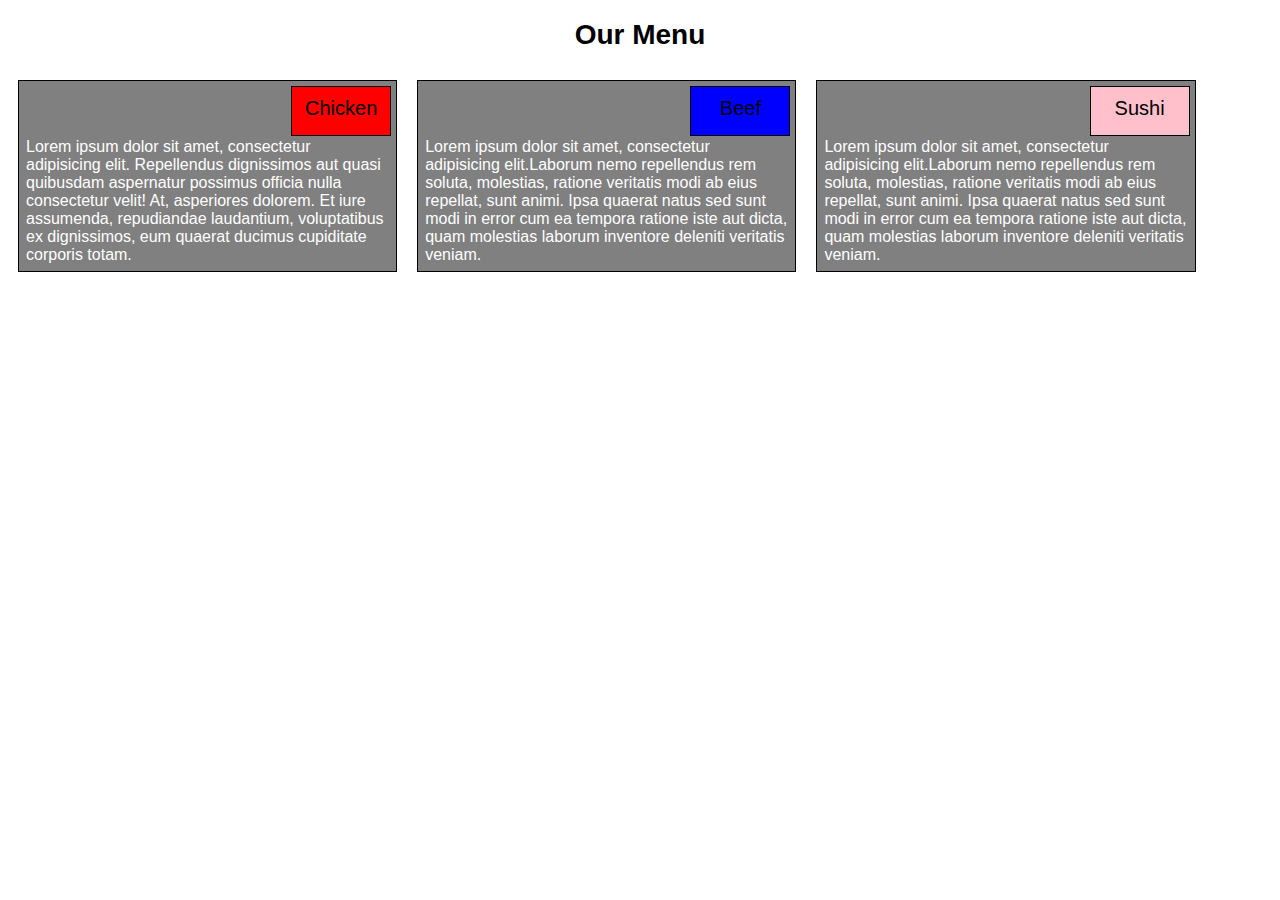
<file: site/module2-solution/index.html>
<!DOCTYPE html>
<html>
<head>
	<meta charset="utf-8">
  <meta name="viewport" content="width=device-width, initial-scale=1">
	<title>Assignment 1</title>
  <link rel="stylesheet" href="css/index.css">
</head>
<style>
  /*body{
    margin:0;
    padding:0;
  }
	* {
		box-sizing: margin-box;
	}
	h1{
		text-align: center;
	}
	p {
    width:80px;
		height:50px;
		border:1px solid black;
    padding:10px;
    text-align: center;
    float:right;
    top:0;
    right:0;
    margin:0;
	}
  .pink{
    background-color: pink
  }
  .red{
    background-color: red
  }
  .blue{
    background-color:blue;
    } 
    
	section {
  width: auto;
  height: auto;
  margin-top:10px;
  margin-right: auto;
  margin-left: auto;
  font-family: Helvetica;
  color: white;
  padding: 2px;
  clear:both ;
  }

	.row {
  width: 100%;
  }

	@media (min-width: 992px) {
  .col-lg-1, .col-lg-2, .col-lg-3, .col-lg-4, .col-lg-5, .col-lg-6, .col-lg-7, .col-lg-8, .col-lg-9, .col-lg-10, .col-lg-11, .col-lg-12 {
    float: left;
    border: 1px solid black;
    background:gray;
    margin:10px;
    padding:5px;
  }
  .col-lg-1 {
    width: 8.33%;
  }
  .col-lg-2 {
    width: 16.66%;
  }
  .col-lg-3 {
    width: 25%;
  }
  .col-lg-4 {
    width: 33.33%;
  }
  .col-lg-5 {
    width: 41.66%;
  }
  .col-lg-6 {
    width: 50%;
  }
  .col-lg-7 {
    width: 58.33%;
  }
  .col-lg-8 {
    width: 66.66%;
  }
  .col-lg-9 {
    width: 74.99%;
  }
  .col-lg-10 {
    width: 83.33%;
  }
  .col-lg-11 {
    width: 91.66%;
  }
  .col-lg-12 {
    width: 100%;
  }
}
@media (min-width: 768px) and (max-width: 991px) {
  .col-md-1, .col-md-2, .col-md-3, .col-md-4, .col-md-5, .col-md-6, .col-md-7, .col-md-8, .col-md-9, .col-md-10, .col-md-11, .col-md-12 {
    float: left;
    border: 1px solid black;
    background: gray;
    margin:10px;
    padding:5px;
  }
  .col-md-1 {
    width: 8.33%;
  }
  .col-md-2 {
    width: 16.66%;
  }
  .col-md-3 {
    width: 25%;
  }
  .col-md-4 {
    width: 33.33%;
  }
  .col-md-5 {
    width: 41.66%;
  }
  .col-md-6 {
    width: 50%;
  }
  .col-md-7 {
    width: 58.33%;
  }
  .col-md-8 {
    width: 66.66%;
  }
  .col-md-9 {
    width: 74.99%;
  }
  .col-md-10 {
    width: 83.33%;
  }
  .col-md-11 {
    width: 91.66%;
  }
  .col-md-12 {
    width: 100%;
  }
}
@media (max-width: 768px) {
  .col-sm-1, .col-sm-2, .col-sm-3, .col-sm-4, .col-sm-5, .col-sm-6, .col-sm-7, .col-sm-8, .col-sm-9, .col-sm-10, .col-sm-11, .col-sm-12 {
    float: left;
    border: 1px solid black;
    background: gray;
    margin:10px;
    padding:5px;
  }
  .col-sm-1 {
    width: 8.33%;
  }
  .col-sm-2 {
    width: 16.66%;
  }
  .col-sm-3 {
    width: 25%;
  }
  .col-sm-4 {
    width: 33.33%;
  }
  .col-sm-5 {
    width: 41.66%;
  }
  .col-sm-6 {
    width: 50%;
  }
  .col-sm-7 {
    width: 58.33%;
  }
  .col-sm-8 {
    width: 66.66%;
  }
  .col-sm-9 {
    width: 74.99%;
  }
  .col-sm-10 {
    width: 83.33%;
  }
  .col-sm-11 {
    width: 91.66%;
  }
  .col-sm-12 {
    width: 100%;
  }
}*/
</style>
<body>
	<h1>Our Menu</h1>
	<div class=row>
		<div class="col-lg-4 col-md-6 col-sm-12"><p class="red">Chicken</p>
			<section>Lorem ipsum dolor sit amet, consectetur adipisicing elit. Repellendus dignissimos aut quasi quibusdam aspernatur possimus officia nulla consectetur velit! At, asperiores dolorem. Et iure assumenda, repudiandae laudantium, voluptatibus ex dignissimos, eum quaerat ducimus cupiditate corporis totam. </section>
		</div>
		<div class="col-lg-4 col-md-6 col-sm-12"><p class="blue">Beef</p>
			<section>Lorem ipsum dolor sit amet, consectetur adipisicing elit.Laborum nemo repellendus rem soluta, molestias, ratione veritatis modi ab eius repellat, sunt animi. Ipsa quaerat natus sed sunt modi in error cum ea tempora ratione iste aut dicta, quam molestias laborum inventore deleniti veritatis veniam.
      </section>
		</div>
		<div class="col-lg-4 col-md-12 col-sm-12"><p class="pink">Sushi</p>
			<section>Lorem ipsum dolor sit amet, consectetur adipisicing elit.Laborum nemo repellendus rem soluta, molestias, ratione veritatis modi ab eius repellat, sunt animi. Ipsa quaerat natus sed sunt modi in error cum ea tempora ratione iste aut dicta, quam molestias laborum inventore deleniti veritatis veniam.
      </section>
		</div>
	</div>	
</body>
</html>
</file>
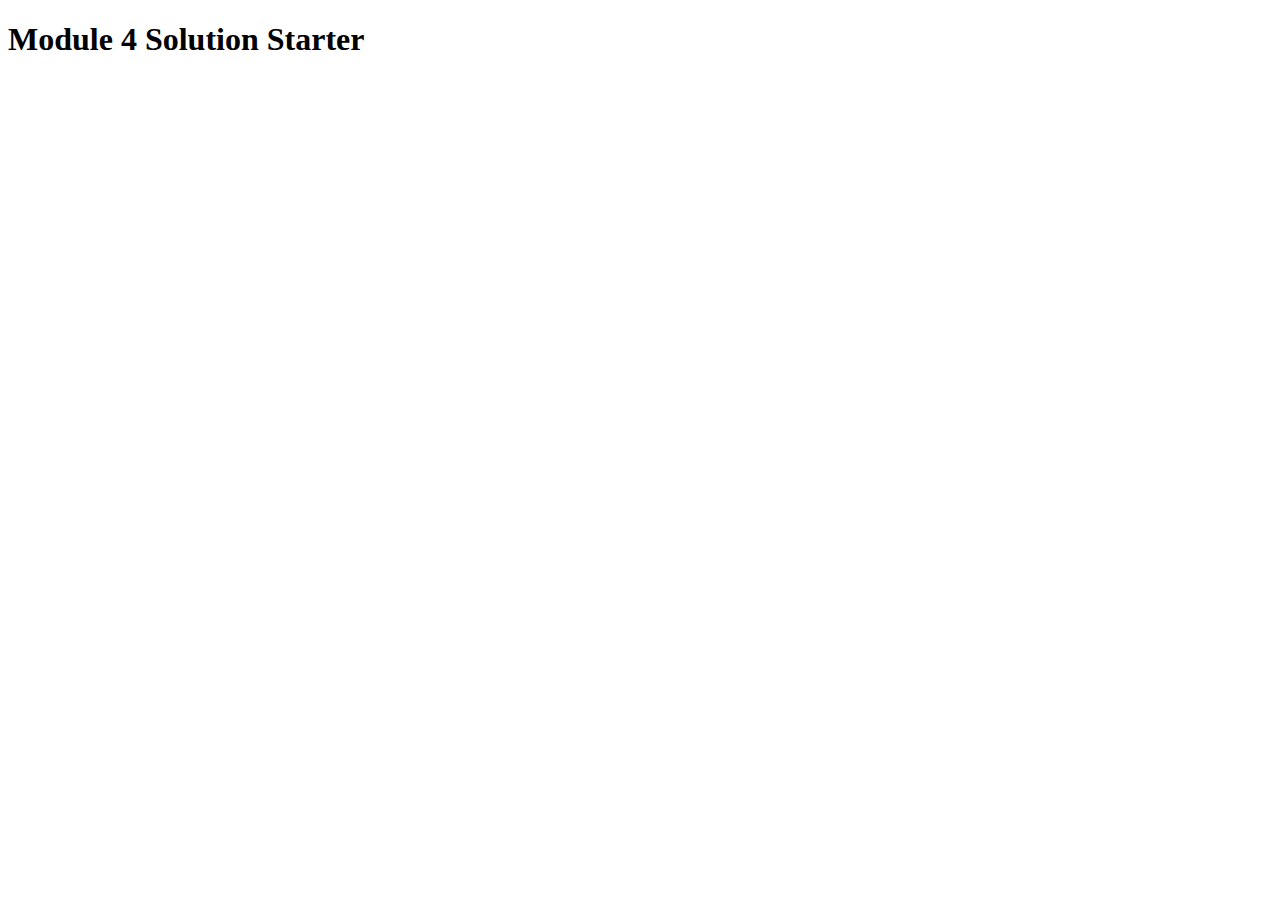
<file: site/module4-solution/index.html>
<!DOCTYPE html>
<html>
<head>
  <meta charset="utf-8">
  <title>Module 4 Solution Starter</title>
  <script src="SpeakHello.js"></script>
  <script src="SpeakGoodBye.js"></script>
  <script src="script.js"></script>
</head>
<body>
  <h1>Module 4 Solution Starter</h1>
</body>
</html>
</file>
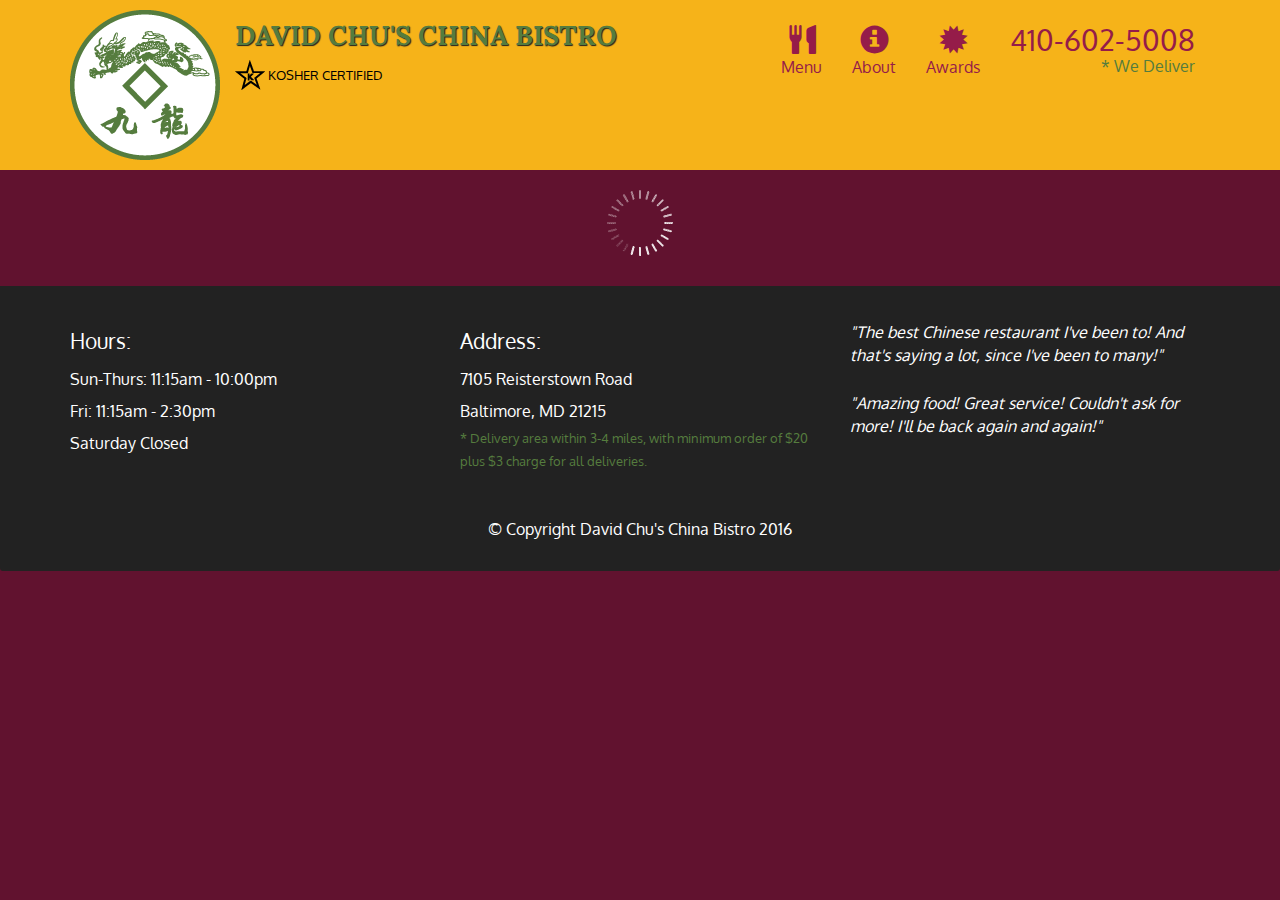
<file: site/module5-solution/index.html>
<!doctype html>
<html lang="en">
  <head>
    <meta charset="utf-8">
    <meta http-equiv="X-UA-Compatible" content="IE=edge">
    <meta name="viewport" content="width=device-width, initial-scale=1">
    <title>David Chu's China Bistro</title>
    <link rel="stylesheet" href="css/bootstrap.min.css">
    <link rel="stylesheet" href="css/styles.css">
    <link href='https://fonts.googleapis.com/css?family=Oxygen:400,300,700' rel='stylesheet' type='text/css'>
    <link href='https://fonts.googleapis.com/css?family=Lora' rel='stylesheet' type='text/css'>
  </head>
<body>
  <header>
    <nav id="header-nav" class="navbar navbar-default">
      <div class="container">
        <div class="navbar-header">
          <a href="index.html" class="pull-left visible-md visible-lg">
            <div id="logo-img" alt="Logo image"></div>
          </a>

          <div class="navbar-brand">
            <a href="index.html"><h1>David Chu's China Bistro</h1></a>
            <p>
              <img src="images/star-k-logo.png" alt="Kosher certification">
              <span>Kosher Certified</span>
            </p>
          </div>

          <button id="navbarToggle" type="button" class="navbar-toggle collapsed" data-toggle="collapse" data-target="#collapsable-nav" aria-expanded="false">
            <span class="sr-only">Toggle navigation</span>
            <span class="icon-bar"></span>
            <span class="icon-bar"></span>
            <span class="icon-bar"></span>
          </button>
        </div>
        
        <div id="collapsable-nav" class="collapse navbar-collapse">
           <ul id="nav-list" class="nav navbar-nav navbar-right">
            <li id="navHomeButton" class="visible-xs active">
              <a href="index.html">
                <span class="glyphicon glyphicon-home"></span> Home</a>
            </li>
            <li id="navMenuButton">
              <a href="#" onclick="$dc.loadMenuCategories();">
                <span class="glyphicon glyphicon-cutlery"></span><br class="hidden-xs"> Menu</a>
            </li>
            <li>
              <a href="#">
                <span class="glyphicon glyphicon-info-sign"></span><br class="hidden-xs"> About</a>
            </li>
            <li>
              <a href="#">
                <span class="glyphicon glyphicon-certificate"></span><br class="hidden-xs"> Awards</a>
            </li>
            <li id="phone" class="hidden-xs">
              <a href="tel:410-602-5008">
                <span>410-602-5008</span></a><div>* We Deliver</div>
            </li>
          </ul><!-- #nav-list -->
        </div><!-- .collapse .navbar-collapse -->
      </div><!-- .container -->
    </nav><!-- #header-nav -->
  </header>

  <div id="call-btn" class="visible-xs">
    <a class="btn" href="tel:410-602-5008">
    <span class="glyphicon glyphicon-earphone"></span>
    410-602-5008
    </a>
  </div>
  <div id="xs-deliver" class="text-center visible-xs">* We Deliver</div>

  <div id="main-content" class="container"></div>

  <footer class="panel-footer">
    <div class="container">
      <div class="row">
        <section id="hours" class="col-sm-4">
          <span>Hours:</span><br>
          Sun-Thurs: 11:15am - 10:00pm<br>
          Fri: 11:15am - 2:30pm<br>
          Saturday Closed
          <hr class="visible-xs">
        </section>
        <section id="address" class="col-sm-4">
          <span>Address:</span><br>
          7105 Reisterstown Road<br>
          Baltimore, MD 21215
          <p>* Delivery area within 3-4 miles, with minimum order of $20 plus $3 charge for all deliveries.</p>
          <hr class="visible-xs">
        </section>
        <section id="testimonials" class="col-sm-4">
          <p>"The best Chinese restaurant I've been to! And that's saying a lot, since I've been to many!"</p>
          <p>"Amazing food! Great service! Couldn't ask for more! I'll be back again and again!"</p>
        </section>
      </div>
      <div class="text-center">&copy; Copyright David Chu's China Bistro 2016</div>
    </div>
  </footer>

  <!-- jQuery (Bootstrap JS plugins depend on it) -->
  <script src="js/jquery-2.1.4.min.js"></script>
  <script src="js/bootstrap.min.js"></script>
  <script src="js/ajax-utils.js"></script>
  <script src="js/script.js"></script>
</body>
</html>
</file>
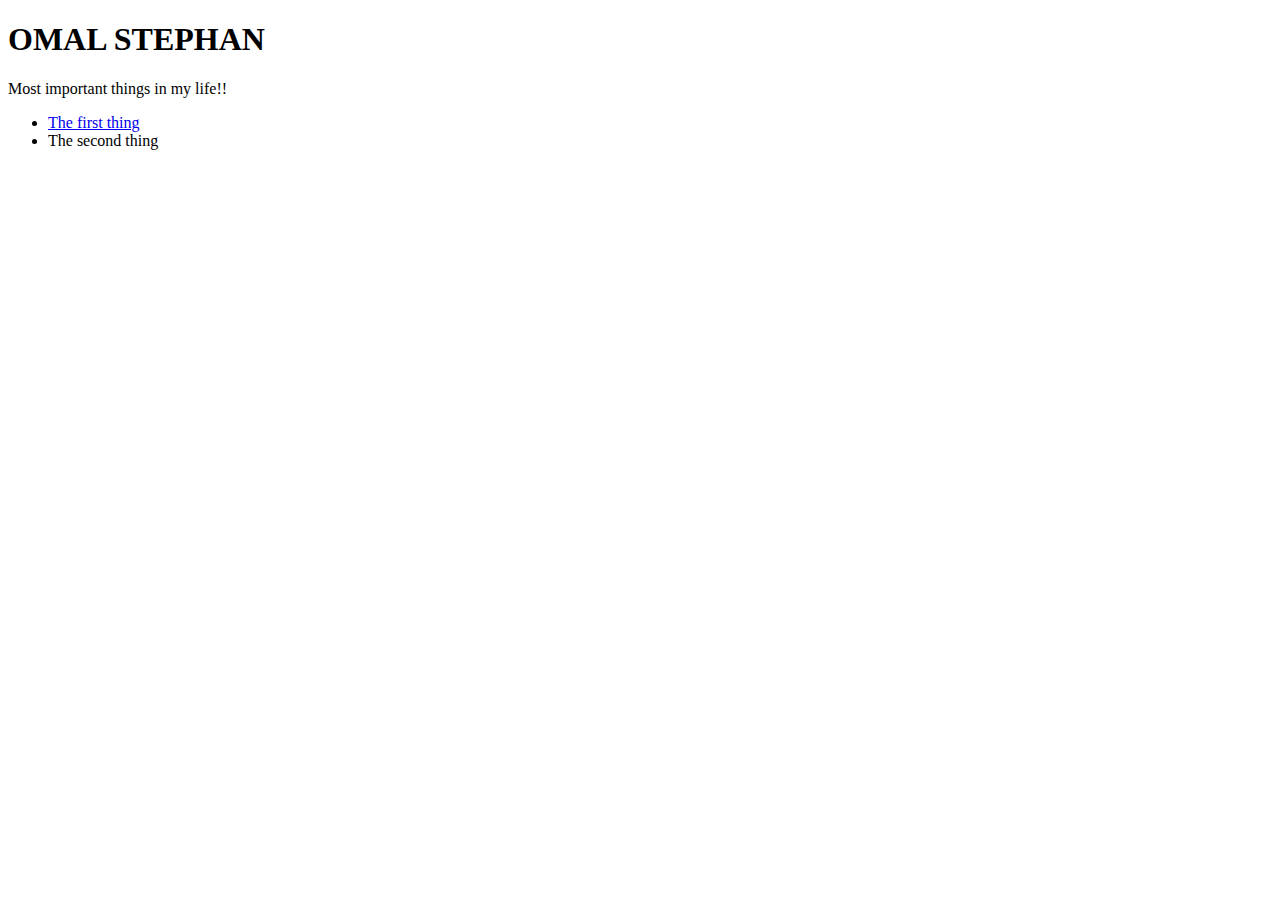
<file: site/appu.html>
<!DOCTYPE html>
<html>
<head>
	<title>ABOUT ME!!!</title>
</head>
<body>
<h1>OMAL STEPHAN</h1>
<section>Most important things in my life!!
	<ul>
	<li><a href="index.html" title="you wont guess it"> The first thing </a></li>
	<li>The second thing</li>
</ul></section>
</body>
</html>
</file>
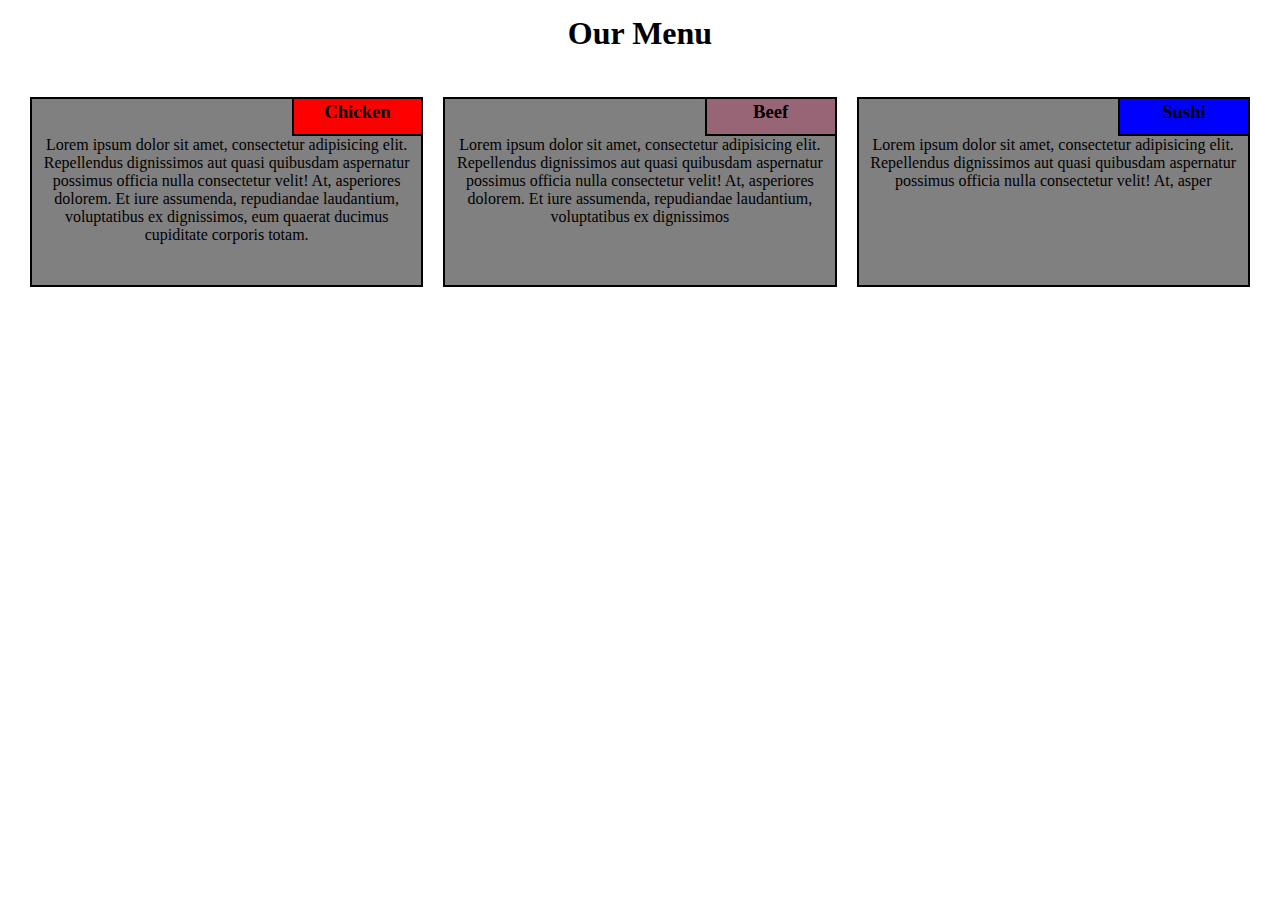
<file: site/assignment1.html>
<!DOCTYPE html>
<html>
<head>
	<meta charset="utf-8">
  <meta name="viewport" content="width=device-width, initial-scale=1">
	<title>MODEL</title>
	<link rel="stylesheet" href="css1/assignment1.css">
</head>
<body>
	<h1>Our Menu</h1>
	<div class="container">
		<div class="column col-lg-4 col-md-6 col-sm-12">
			<div class="box">
				<h3 class="red">Chicken</h3>
				<section>Lorem ipsum dolor sit amet, consectetur adipisicing elit. Repellendus dignissimos aut quasi quibusdam aspernatur possimus officia nulla consectetur velit! At, asperiores dolorem. Et iure assumenda, repudiandae laudantium, voluptatibus ex dignissimos, eum quaerat ducimus cupiditate corporis totam.</section>
			</div>
		</div>
		<div class="column col-lg-4 col-md-6 col-sm-12">
			<div class="box">
				<h3 class="pink">Beef</h3>
				<section>Lorem ipsum dolor sit amet, consectetur adipisicing elit. Repellendus dignissimos aut quasi quibusdam aspernatur possimus officia nulla consectetur velit! At, asperiores dolorem. Et iure assumenda, repudiandae laudantium, voluptatibus ex dignissimos<section>
			</div>
		</div>
		<div class="column col-lg-4 col-md-12 col-sm-12">
			<div class="box">
				<h3 class="blue">Sushi</h3>
				<section>Lorem ipsum dolor sit amet, consectetur adipisicing elit. Repellendus dignissimos aut quasi quibusdam aspernatur possimus officia nulla consectetur velit! At, asper</section>
			</div>
		</div>
	</div>

</body>
</html>
</file>
<file: site/module2-solution/css/index.css>
<style>
  body{
    margin:0;
    padding:0;
    font-size: 120%;
  }
	* {
		box-sizing: border-box;
    font-family: Helvetica;
	}
	h1{
		text-align: center;
    font-size: 1.75em;
	}
	p {
    width:100px;
		height:50px;
		border:1px solid black;
    padding:10px;
    text-align: center;
    font-size: 1.25em;
    float:right;
    top:0;
    right:0;
    margin:0;
	}
  .pink{
    background-color: pink
  }
  .red{
    background-color: red
  }
  .blue{
    background-color:blue;
    } 
    
	section {
  width: auto;
  height: auto;
  font-size: 1em;
  margin-right: auto;
  margin-left: auto;
  color: white;
  padding: 2px;
  clear:both ;
  }

	.row {
  width: 100%;
  }

	@media (min-width: 992px) {
  .col-lg-1, .col-lg-2, .col-lg-3, .col-lg-4, .col-lg-5, .col-lg-6, .col-lg-7, .col-lg-8, .col-lg-9, .col-lg-10, .col-lg-11, .col-lg-12 {
    float: left;
    border: 1px solid black;
    background:gray;
    margin:10px;
    padding:5px;
  }
  .col-lg-1 {
    width: 8.33%;
  }
  .col-lg-2 {
    width: 16.66%;
  }
  .col-lg-3 {
    width: 25%;
  }
  .col-lg-4 {
    width: 30%;
  }
  .col-lg-5 {
    width: 41.66%;
  }
  .col-lg-6 {
    width: 50%;
  }
  .col-lg-7 {
    width: 58.33%;
  }
  .col-lg-8 {
    width: 66.66%;
  }
  .col-lg-9 {
    width: 74.99%;
  }
  .col-lg-10 {
    width: 83.33%;
  }
  .col-lg-11 {
    width: 91.66%;
  }
  .col-lg-12 {
    width: 100%;
  }
}
@media (min-width: 768px) and (max-width: 991px) {
  .col-md-1, .col-md-2, .col-md-3, .col-md-4, .col-md-5, .col-md-6, .col-md-7, .col-md-8, .col-md-9, .col-md-10, .col-md-11, .col-md-12 {
    float: left;
    border: 1px solid black;
    background: gray;
    margin:10px;
    padding:5px;
  }
  .col-md-1 {
    width: 8.33%;
  }
  .col-md-2 {
    width: 16.66%;
  }
  .col-md-3 {
    width: 25%;
  }
  .col-md-4 {
    width: 33.33%;
  }
  .col-md-5 {
    width: 41.66%;
  }
  .col-md-6 {
    width: 45%;
  }
  .col-md-7 {
    width: 58.33%;
  }
  .col-md-8 {
    width: 66.66%;
  }
  .col-md-9 {
    width: 74.99%;
  }
  .col-md-10 {
    width: 83.33%;
  }
  .col-md-11 {
    width: 91.66%;
  }
  .col-md-12 {
    width: 95%;
  }
}
@media (max-width: 768px) {
  .col-sm-1, .col-sm-2, .col-sm-3, .col-sm-4, .col-sm-5, .col-sm-6, .col-sm-7, .col-sm-8, .col-sm-9, .col-sm-10, .col-sm-11, .col-sm-12 {
    float: left;
    border: 1px solid black;
    background: gray;
    margin:10px;
    padding:5px;
  }
  .col-sm-1 {
    width: 8.33%;
  }
  .col-sm-2 {
    width: 16.66%;
  }
  .col-sm-3 {
    width: 25%;
  }
  .col-sm-4 {
    width: 33.33%;
  }
  .col-sm-5 {
    width: 41.66%;
  }
  .col-sm-6 {
    width: 50%;
  }
  .col-sm-7 {
    width: 58.33%;
  }
  .col-sm-8 {
    width: 66.66%;
  }
  .col-sm-9 {
    width: 74.99%;
  }
  .col-sm-10 {
    width: 83.33%;
  }
  .col-sm-11 {
    width: 91.66%;
  }
  .col-sm-12 {
    width: 95%;
  }
}
</style>
</file>
<file: site/module5-solution/css/styles.css>
body {
  font-size: 16px;
  color: #fff;
  background-color: #61122f;
  font-family: 'Oxygen', sans-serif;
}

/** HEADER **/
#header-nav {
  background-color: #f6b319;
  border-radius: 0;
  border: 0;
}

#logo-img {
  background: url('../images/restaurant-logo_large.png') no-repeat;
  width: 150px;
  height: 150px;
  margin: 10px 15px 10px 0;
}

.navbar-brand {
  padding-top: 25px;
}
.navbar-brand h1 { /* Restaurant name */
  font-family: 'Lora', serif;
  color: #557c3e;
  font-size: 1.5em;
  text-transform: uppercase;
  font-weight: bold;
  text-shadow: 1px 1px 1px #222;
  margin-top: 0;
  margin-bottom: 0;
  line-height: .75;
}
.navbar-brand a:hover, .navbar-brand a:focus {
  text-decoration: none;
}
.navbar-brand p { /* Kosher cert */
  color: #000;
  text-transform: uppercase;
  font-size: .7em;
  margin-top: 15px;
}
.navbar-brand p span { /* Star-K */
  vertical-align: middle;
}

#nav-list {
  margin-top: 10px;
}
#nav-list a {
  color: #951C49;
  text-align: center;
}
#nav-list a:hover {
  background: #E7E7E7;
}
#nav-list a span {
  font-size: 1.8em;
}

#phone {
  margin-top: 5px;
}
#phone a { /* Phone number */
  text-align: right;
  padding-bottom: 0;
}
#phone div { /* We Deliver */
  color: #557c3e;
  text-align: right;
  padding-right: 15px;
}

.navbar-header button.navbar-toggle, .navbar-header .icon-bar {
  border: 1px solid #61122f;
}
.navbar-header button.navbar-toggle {
  clear: both;
  margin-top: -30px;
}
/* END HEADER */

/* FOOTER */
.panel-footer {
  margin-top: 30px;
  padding-top: 35px;
  padding-bottom: 30px;
  background-color: #222;
  border-top: 0;
}
.panel-footer div.row {
  margin-bottom: 35px;
}
#hours, #address {
  line-height: 2;
}
#hours > span, #address > span {
  font-size: 1.3em;
}
#address p {
  color: #557c3e;
  font-size: .8em;
  line-height: 1.8;
}
#testimonials {
  font-style: italic;
}
#testimonials p:nth-child(2) {
  margin-top: 25px;
}
/* END FOOTER */



/* HOME PAGE */
.container .jumbotron {
  box-shadow: 0 0 50px #3F0C1F;
  border: 2px solid #3F0C1F;
}

#menu-tile, #specials-tile, #map-tile {
  height: 250px;
  width: 100%;
  margin-bottom: 15px;
  position: relative;
  border: 2px solid #3F0C1F;
  overflow: hidden;
}
#menu-tile:hover, #specials-tile:hover, #map-tile:hover {
  box-shadow: 0 1px 5px 1px #cccccc;
}
#menu-tile {
  background: url('../images/menu-tile.jpg') no-repeat;
  background-position: center;
}
#specials-tile {
  background: url('../images/specials-tile.jpg') no-repeat;
  background-position: center;
}
#menu-tile span, #specials-tile span, #map-tile span {
  position: absolute;
  bottom: 0;
  right: 0;
  width: 100%;
  text-align: center;
  font-size: 1.6em;
  text-transform: uppercase;
  background-color: #000;
  color: #fff;
  opacity: .8;
}
/* END HOME PAGE */

/* MENU CATEGORIES PAGE */
.category-tile { 
  position: relative;
  border: 2px solid #3F0C1F;
  overflow: hidden;
  width: 200px;
  height: 200px;
  margin: 0 auto 15px;
}
.category-tile span {
  position: absolute;
  bottom: 0;
  right: 0;
  width: 100%;
  text-align: center;
  font-size: 1.2em;
  text-transform: uppercase;
  background-color: #000;
  color: #fff;
  opacity: .8;
}
.category-tile:hover {
  box-shadow: 0 1px 5px 1px #cccccc;
}

#menu-categories-title + div {
  margin-bottom: 50px;
}
/* END MENU CATEGORIES PAGE */

/* SINGLE CATEGORY PAGE */
.menu-item-tile {
  margin-bottom: 25px;
}
.menu-item-tile hr {
  width: 80%;
}
.menu-item-tile .menu-item-price {
  font-size: 1.1em;
  text-align: right;
  margin-top: -15px;
  margin-right: -15px;
}
.menu-item-tile .menu-item-price span {
  font-size: .6em;
}
.menu-item-photo {
  position: relative;
  border: 2px solid #3F0C1F; 
  overflow: hidden;
  padding: 0;
  margin-right: -15px;
  margin-left: auto;
  margin-bottom: 20px;
  max-width: 250px;
}
.menu-item-photo div {
  position: absolute;
  bottom: 0;
  right: 0;
  width: 80px;
  background-color: #557c3e;
  text-align: center;
}
.menu-item-description {
  padding-right: 30px;
}
h3.menu-item-title {
  margin: 0 0 10px;
}
.menu-item-details {
  font-size: .9em;
  font-style: italic;
}
/* END SINGLE CATEGORY PAGE */


/********** Large devices only **********/
@media (min-width: 1200px) {
  .container .jumbotron {
    background: url('../images/jumbotron_1200.jpg') no-repeat;
    height: 675px;
  }
}

/********** Medium devices only **********/
@media (min-width: 992px) and (max-width: 1199px) {
  /* Header */
  #logo-img {
    background: url('../images/restaurant-logo_medium.png') no-repeat;
    width: 100px;
    height: 100px;
    margin: 5px 5px 5px 0;
  }
  /* End Header */

  /* Home Page */
  .container .jumbotron {
    background: url('../images/jumbotron_992.jpg') no-repeat;
    height: 558px;
  }
  /* End Home Page */
}

/********** Small devices only **********/
@media (min-width: 768px) and (max-width: 991px) {
  /* Home Page */
  .container .jumbotron {
    background: url('../images/jumbotron_768.jpg') no-repeat;
    height: 432px;
  }
  /* End Home Page */
}

/********** Extra small devices only **********/
@media (max-width: 767px) {
  /* Header */
  .navbar-brand {
    padding-top: 10px;
    height: 80px;
  }
  .navbar-brand h1 { /* Restaurant name */
    padding-top: 10px;
    font-size: 5vw; /* 1vw = 1% of viewport width */
  }
  .navbar-brand p { /* Kosher cert */
    font-size: .6em;
    margin-top: 12px;
  }
  .navbar-brand p img { /* Star-K */
    height: 20px;
  }

  #collapsable-nav a { /* Collapsed nav menu text */
    font-size: 1.2em;
  }
  #collapsable-nav a span { /* Collapsed nav menu glyph */
    font-size: 1em;
    margin-right: 5px;
  }

  #call-btn > a {
    font-size: 1.5em;
    display: block;
    margin: 0 20px;
    padding: 10px;
    border: 2px solid #fff;
    background-color: #f6b319;
    color: #951c49;
  }
  #xs-deliver {
    margin-top: 5px;
    font-size: .7em;
    letter-spacing: .1em;
    text-transform: uppercase;
  }
  /* End Header */

  /* Footer */
  .panel-footer section {
    margin-bottom: 30px;
    text-align: center;
  }
  .panel-footer section:nth-child(3) {
    margin-bottom: 0; /* margin already exists on the whole row */
  }
  .panel-footer section hr {
    width: 50%;
  }
  /* End Footer */

  /* Home Page */
  .container .jumbotron {
    margin-top: 30px;
    padding: 0;
  }
  #menu-tile, #specials-tile {
    width: 360px;
    margin: 0 auto 15px;
  }

  .menu-item-photo {
    margin-right: auto;
  }
  .menu-item-tile .menu-item-price {
    text-align: center;
  }
  .menu-item-description {
    text-align: center;;
  }
}


/********** Super extra small devices Only :-) (e.g., iPhone 4) **********/
@media (max-width: 479px) {
  /* Header */
  .navbar-brand h1 { /* Restaurant name */
    padding-top: 5px;
    font-size: 6vw;
  }
  /* End Header */
  
  /* Home page */
  #menu-tile, #specials-tile {
    width: 280px;
    margin: 0 auto 15px;
  }

  .col-xxs-12 {
    position: relative;
    min-height: 1px;
    padding-right: 15px;
    padding-left: 15px;
    float: left;
    width: 100%;
  }
}
</file>
<file: site/css1/assignment1.css>
<style>
body{
  margin:0;
  padding: 0;
}
	*{
		box-sizing: border-box;
		margin:0;
		padding:0;
	}
	h1 {
		text-align: center;
		margin-bottom: 15px;
		margin-top: 15px;
	}
	.container{
		width:100%;
		height:250px;
		padding:20px;
		
	}
	.column{
		width:100%;
		height:100%;
		float:left;
		padding:10px;
	}
	.box{
		width:100%;
		height:100%;
		background-color: gray;
		border:2px solid black;
	}
	h3{
		width:33.33%;
		height:20%;
		border-bottom: 2px solid black;
		border-left: 2px solid black;
		text-align: center;
		padding:2px;
		float:right;
	}
	.red{
		background-color: red;
	}
	.blue{
		background-color: blue;
	}
	.pink{
		background-color: #976576;
	}
	section{
		text-align: center;
		clear:both;
	}
	@media (min-width: 992px) {
  .col-lg-1, .col-lg-2, .col-lg-3, .col-lg-4, .col-lg-5, .col-lg-6, .col-lg-7, .col-lg-8, .col-lg-9, .col-lg-10, .col-lg-11, .col-lg-12 
  {
		height:100%;
		float:left;
		padding:10px;
	}
  .col-lg-1 {
    width: 8.33%;
  }
  .col-lg-2 {
    width: 16.66%;
  }
  .col-lg-3 {
    width: 25%;
  }
  .col-lg-4 {
    width: 33.33%;
  }
  .col-lg-5 {
    width: 41.66%;
  }
  .col-lg-6 {
    width: 50%;
  }
  .col-lg-7 {
    width: 58.33%;
  }
  .col-lg-8 {
    width: 66.66%;
  }
  .col-lg-9 {
    width: 74.99%;
  }
  .col-lg-10 {
    width: 83.33%;
  }
  .col-lg-11 {
    width: 91.66%;
  }
  .col-lg-12 {
    width: 100%;
  }
}

@media (min-width: 768px) and (max-width: 991px) {
  .col-md-1, .col-md-2, .col-md-3, .col-md-4, .col-md-5, .col-md-6, .col-md-7, .col-md-8, .col-md-9, .col-md-10, .col-md-11, .col-md-12 
  {
		height:100%;
		float:left;
		padding:10px;
	}
  .col-md-1 {
    width: 8.33%;
  }
  .col-md-2 {
    width: 16.66%;
  }
  .col-md-3 {
    width: 25%;
  }
  .col-md-4 {
    width: 33.33%;
  }
  .col-md-5 {
    width: 41.66%;
  }
  .col-md-6 {
    width: 50%;
  }
  .col-md-7 {
    width: 58.33%;
  }
  .col-md-8 {
    width: 66.66%;
  }
  .col-md-9 {
    width: 74.99%;
  }
  .col-md-10 {
    width: 83.33%;
  }
  .col-md-11 {
    width: 91.66%;
  }
  .col-md-12 {
    width: 100%;
  }
}
@media (max-width: 767px) {
  .col-sm-1, .col-sm-2, .col-sm-3, .col-sm-4, .col-sm-5, .col-sm-6,.col-sm-7, .col-sm-8, .col-sm-9, .col-sm-10, .col-sm-11, .col-sm-12
  {
		height:100%;
		float:left;
		padding:10px;
	}
  .col-sm-1 {
    width: 8.33%;
  }
  .col-sm-2 {
    width: 16.66%;
  }
  .col-sm-3 {
    width: 25%;
  }
  .col-sm-4 {
    width: 33.33%;
  }
  .col-sm-5 {
    width: 41.66%;
  }
  .col-sm-6 {
    width: 50%;
  }
  .col-sm-7 {
    width: 58.33%;
  }
  .col-sm-8 {
    width: 66.66%;
  }
  .col-sm-9 {
    width: 74.99%;
  }
  .col-sm-10 {
    width: 83.33%;
  }
  .col-sm-11 {
    width: 91.66%;
  }
  .col-sm-12 {
    width: 100%;
  }
}
</file>
